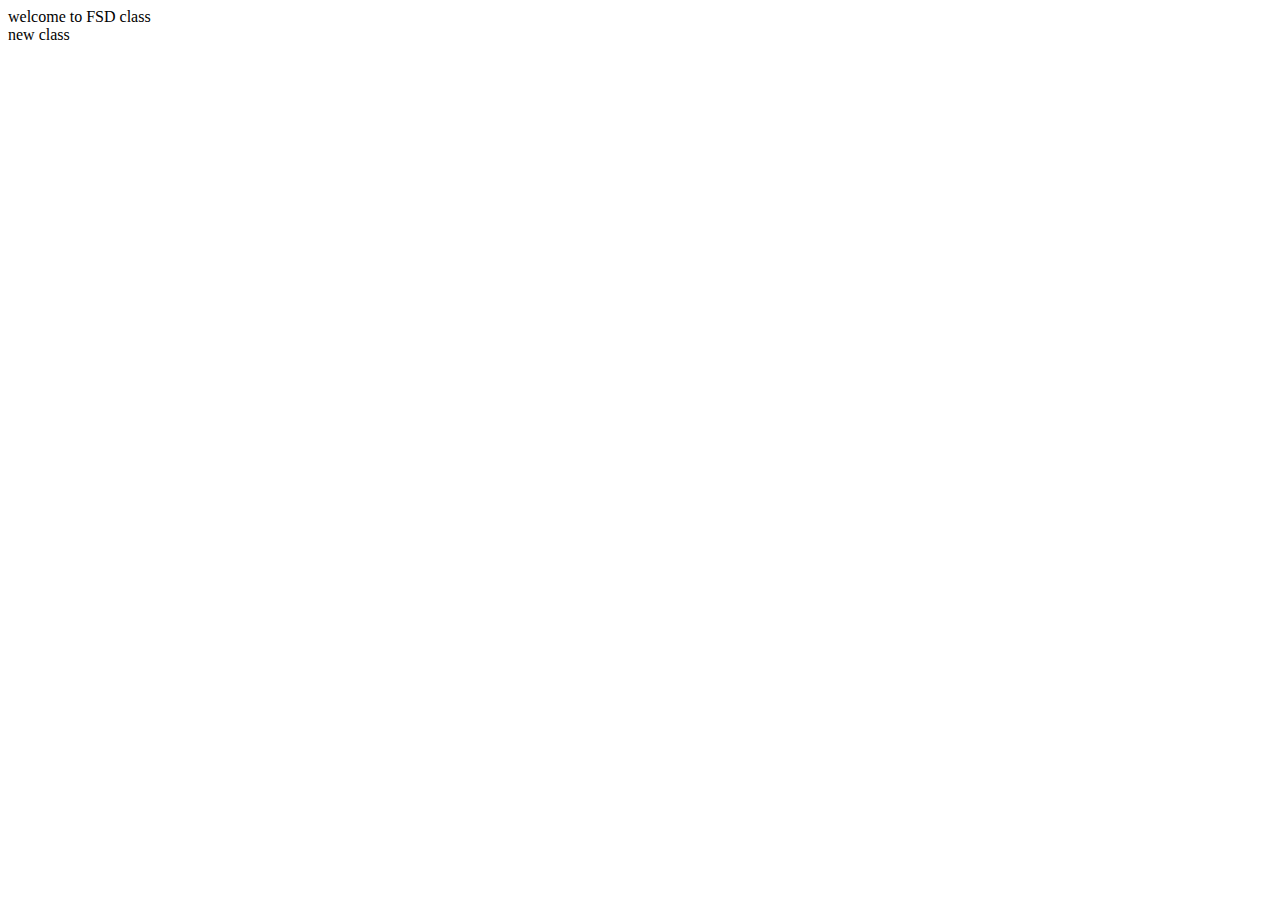
<file: day1/index.html>
<!DOCTYPE html>
<html lang="en">
<head>
    <meta charset="UTF-8">
    <meta name="viewport" content="width=device-width, initial-scale=1.0">
    <title>Document</title>
</head>
<body>
    <div id="container">welcome to FSD class </div>
    <div class="container-class">new class </div>
</body>
</html>
</file>
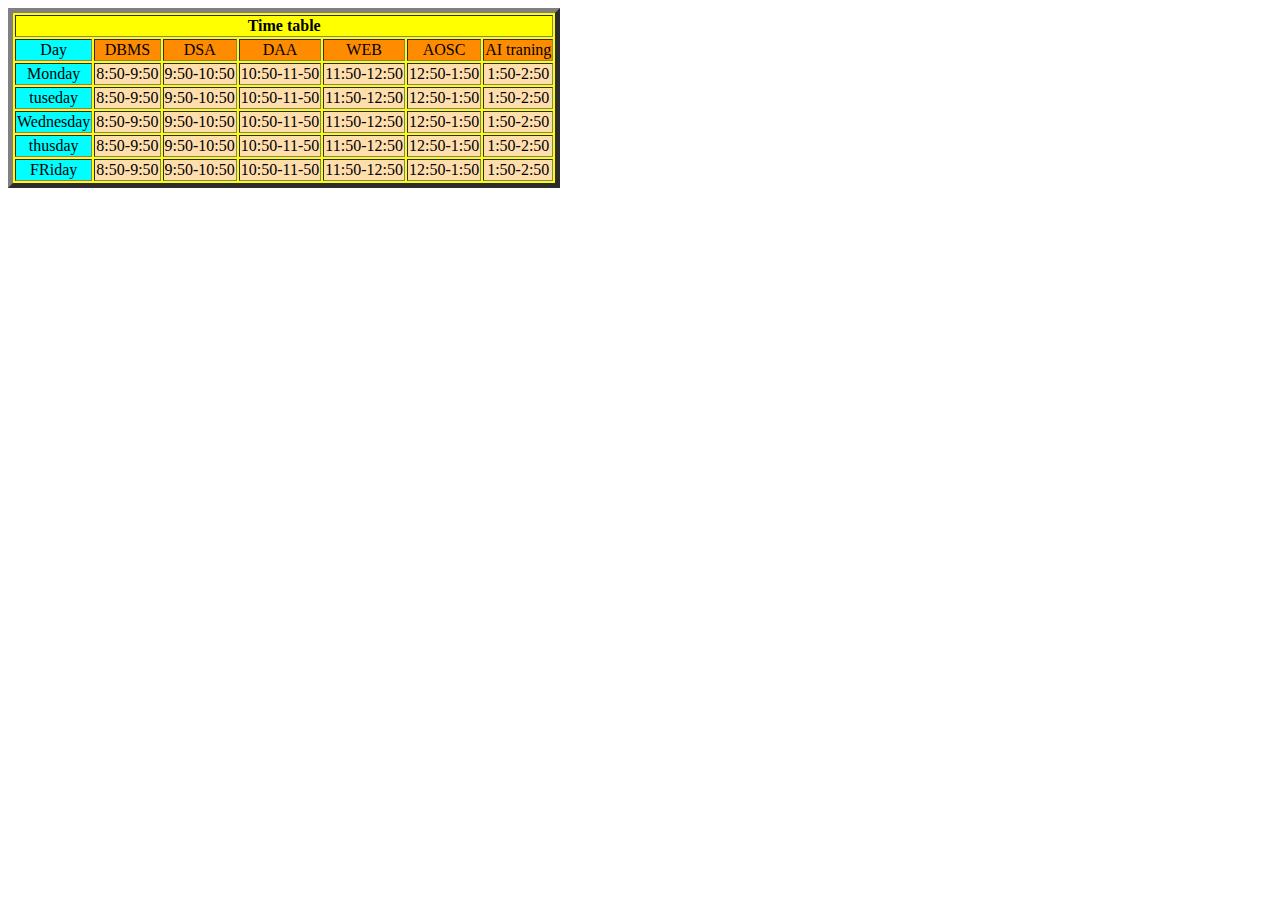
<file: day2/index.html>
<!DOCTYPE html>
<html lang="en">
<head>
    <meta charset="UTF-8">
    <meta name="viewport" content="width=device-width, initial-scale=1.0">
    <title>Document</title>
    <link rel="stylesheet" href="style.css">
    
</head>
<body>

    <table border="5px" >
        <th colspan="7">Time table  </th>
        <tr>
            <td class="day1">Day</td>
            <td  class="sub">DBMS</td>
            <td class="sub">DSA</td>
            <td class="sub">DAA</td>
            <td class="sub">WEB</td>
            <td class="sub">AOSC</td>
            <td class="sub">AI traning</td>
        </tr>
        <tr>
            <td class="day1">Monday</td>
            <td>8:50-9:50</td>
            <td>9:50-10:50</td>
            <td>10:50-11-50</td>
            <td>11:50-12:50</td>
            <td>12:50-1:50</td>
            <td>1:50-2:50</td>
            
        </tr>
        <tr>
            <td class="day1">tuseday</td>
            <td>8:50-9:50</td>
            <td>9:50-10:50</td>
            <td>10:50-11-50</td>
            <td>11:50-12:50</td>
            <td>12:50-1:50</td>
            <td>1:50-2:50</td>
            
            
        </tr>
        <tr>
            <td class="day1">Wednesday</td>
            <td>8:50-9:50</td>
            <td>9:50-10:50</td>
            <td>10:50-11-50</td>
            <td>11:50-12:50</td>
            <td>12:50-1:50</td>
            <td>1:50-2:50</td>
            
            
        </tr>
        <tr>
            <td class="day1">thusday</td>
            <td>8:50-9:50</td>
            <td>9:50-10:50</td>
            <td>10:50-11-50</td>
            <td>11:50-12:50</td>
            <td>12:50-1:50</td>
            <td>1:50-2:50</td>
            
            
        </tr>
        <tr>
            <td class="day1">FRiday</td>
            <td>8:50-9:50</td>
            <td>9:50-10:50</td>
            <td>10:50-11-50</td>
            <td>11:50-12:50</td>
            <td>12:50-1:50</td>
            <td>1:50-2:50</td>
            
            
        </tr>

    </table>
    
    
</body>
</html>
</file>
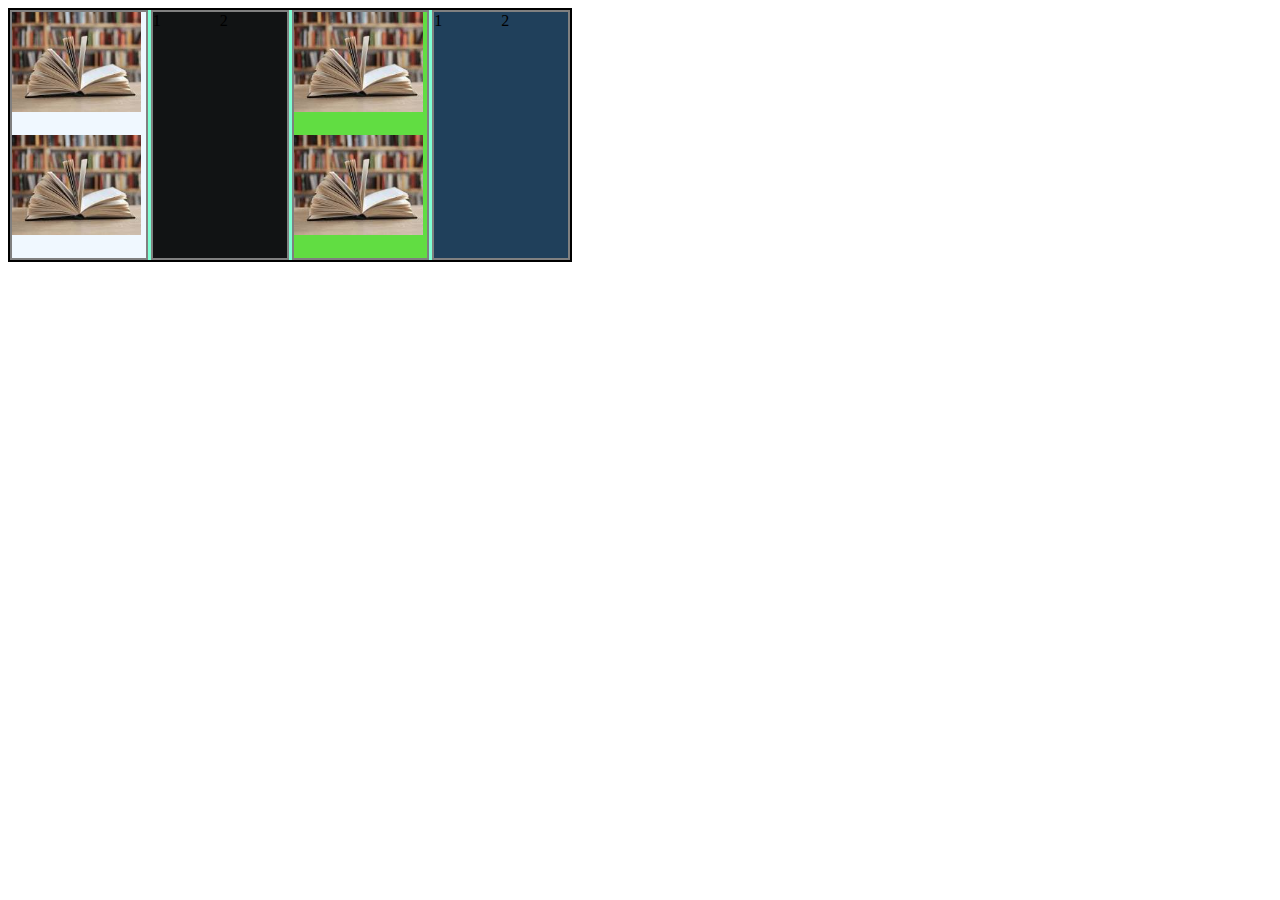
<file: day4/index.html>
<!DOCTYPE html>
<html lang="en">
<head>
    <meta charset="UTF-8">
    <meta name="viewport" content="width=device-width, initial-scale=1.0">
    <title>Flex Work</title>
    <link rel="stylesheet" href="style.css">
</head>
<body>
    <div id="container-box">
        <div class="box">
            <div class="part">
                <img src="download.jpeg" alt="">
            </div>
            <div class="part">
                <img src="download.jpeg" alt="">
            </div>
        </div>
        <div class="box">
             <div class="part">1</div>
            <div class="part">2</div>
        </div>
        <div class="box">
             <div class="part">
                <img src="download.jpeg" alt="">
             </div>
            <div class="part">
                <img src="download.jpeg" alt="">
            </div>
        </div>
        <div class="box">
             <div class="part">1</div>
            <div class="part">2</div>
        </div>
    </div>
</body>
</html>
</file>
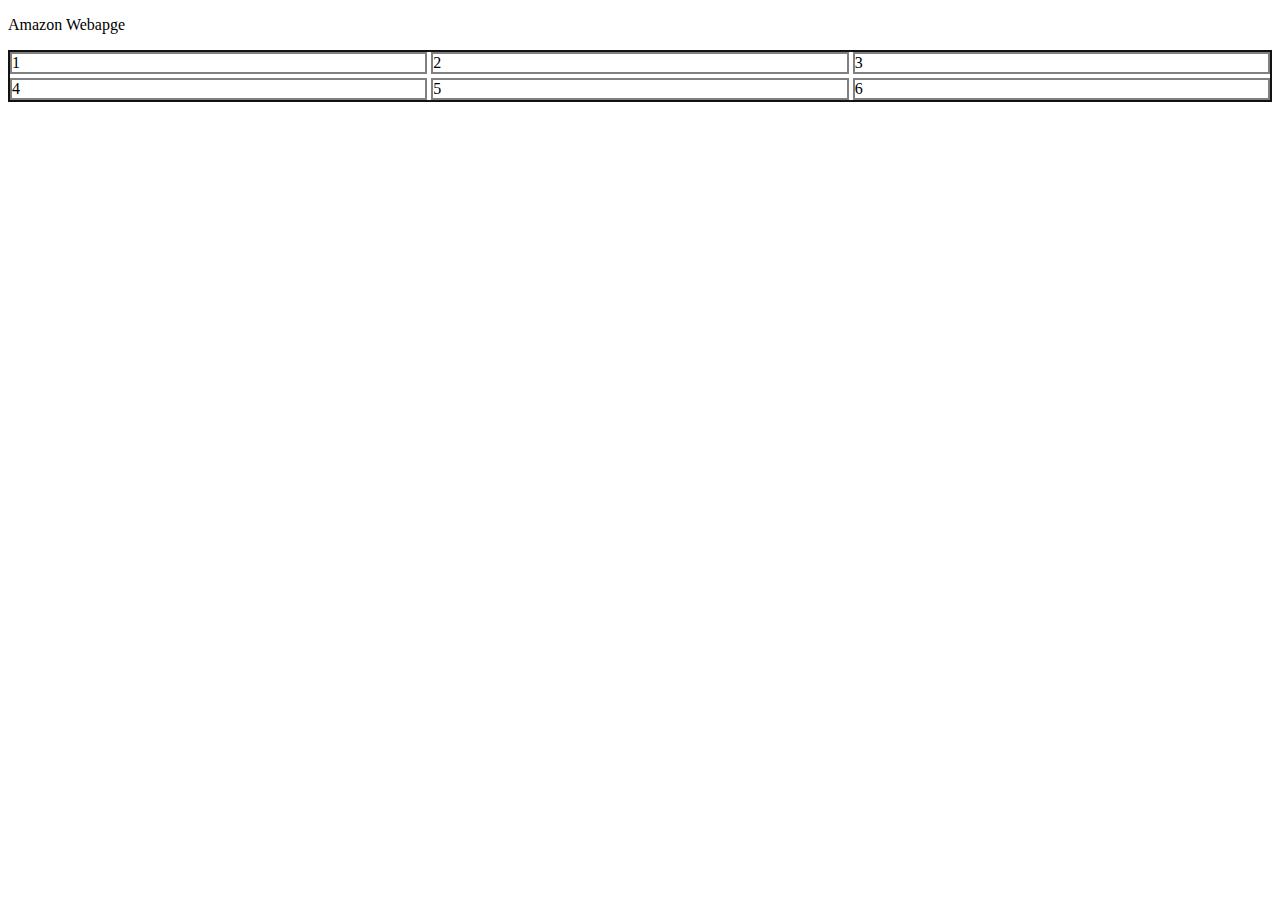
<file: day5/index.html>
<!DOCTYPE html>
<html lang="en">
<head>
    <meta charset="UTF-8">
    <meta name="viewport" content="width=device-width, initial-scale=1.0">
    <title>Document</title>
    <link rel="stylesheet" href="style.css">
</head>
<body>
    <header id="head">
    <p>Amazon Webapge</p>
    </header>
   <main>
     <div id="container">
        <div class="box">1</div>
        <div class="box">2</div>
        <div class="box">3</div>
        <div class="box">4</div>
        <div class="box">5</div>
        <div class="box">6</div>
    </div>
   </main>

</body>
</html>
</file>
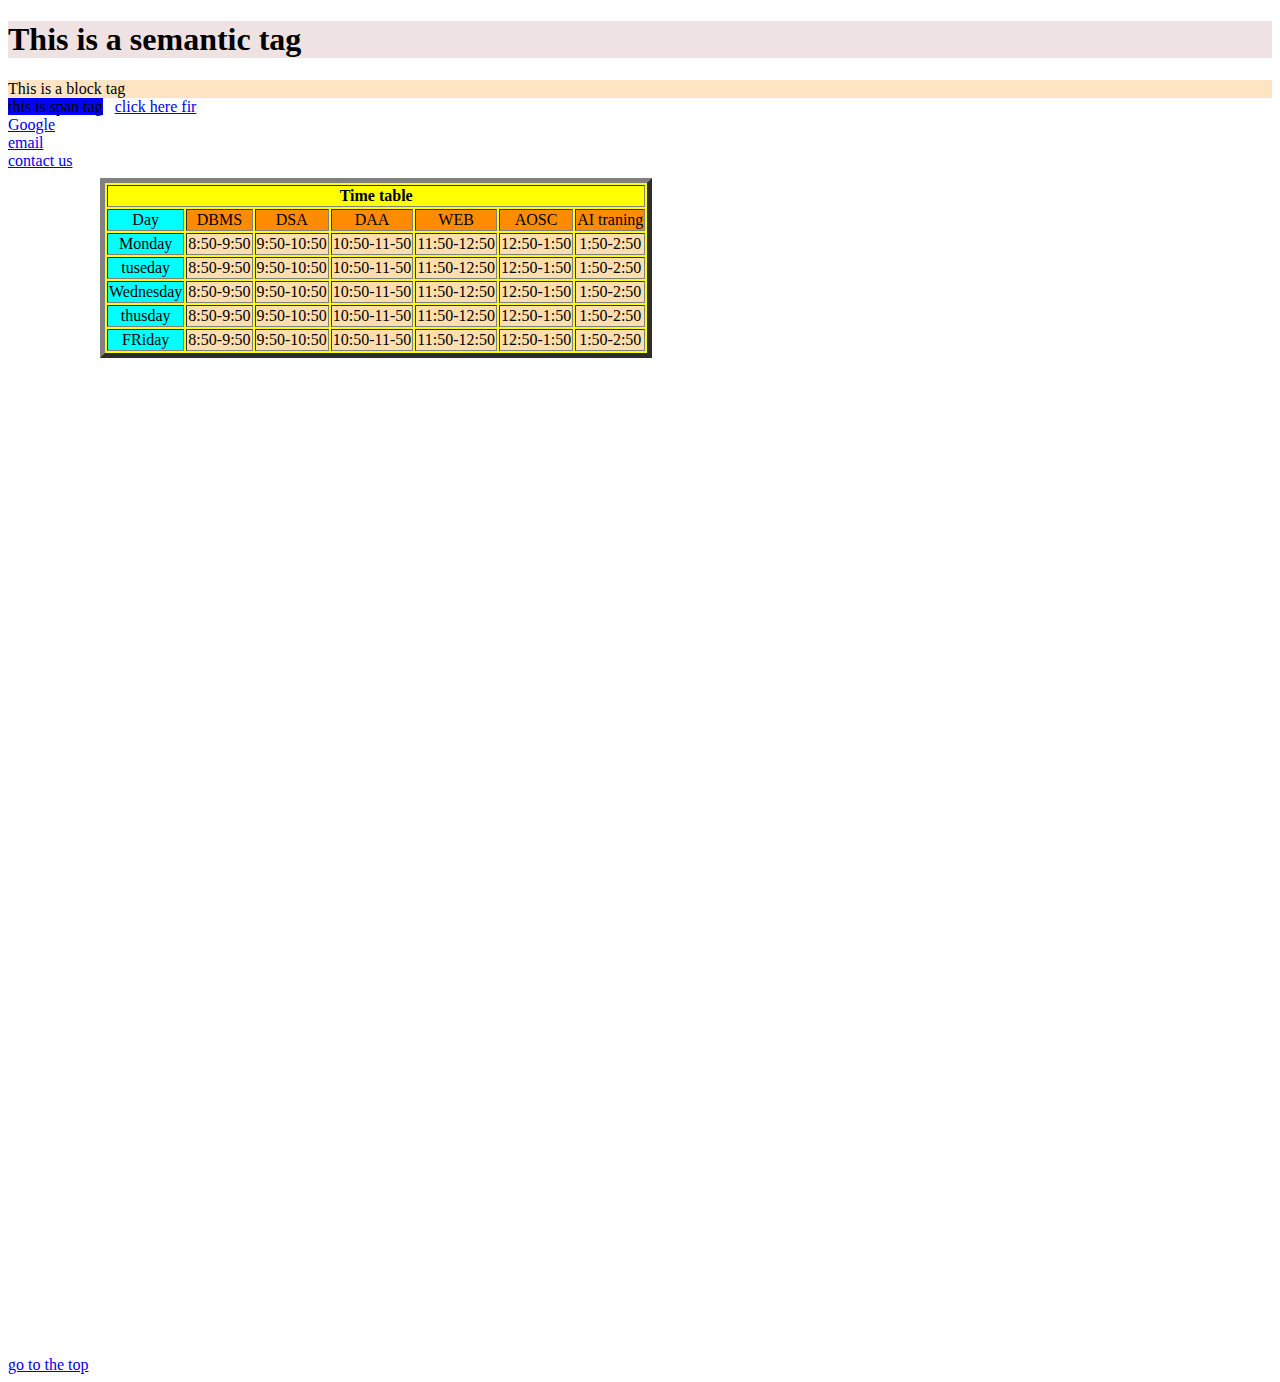
<file: day3/basic.html>
<!DOCTYPE html>
<html lang="en">
<head>
    <meta charset="UTF-8">
    <meta name="viewport" content="width=device-width, initial-scale=1.0">
    <title>Document</title>
    <link rel="stylesheet" href="style.css">
</head>
<body>
    <h1 id="head" style="background: #eee2e2;">This is a semantic tag</h1>
    <div style=" background-color: bisque;">This is a block tag</div>
    <!-- this is a inline tag -->
    <span style="background-color: blue;">this is span tag</span>
    &nbsp;
    <a href="../day1/index.html">click here fir </a>
    <br>
    <a href="https://www.google.com">Google</a>
    <br>
    <a href="mailto:kishansingh121128@gmail.com">email</a>
    <br>
    <a href="tel:+91 6307335822">contact us</a>
    <br>
    <a href="#head">go to the top</a>
    
    <iframe src="../day2/index.html" frameborder="0"></iframe>
</body>
</html>
</file>
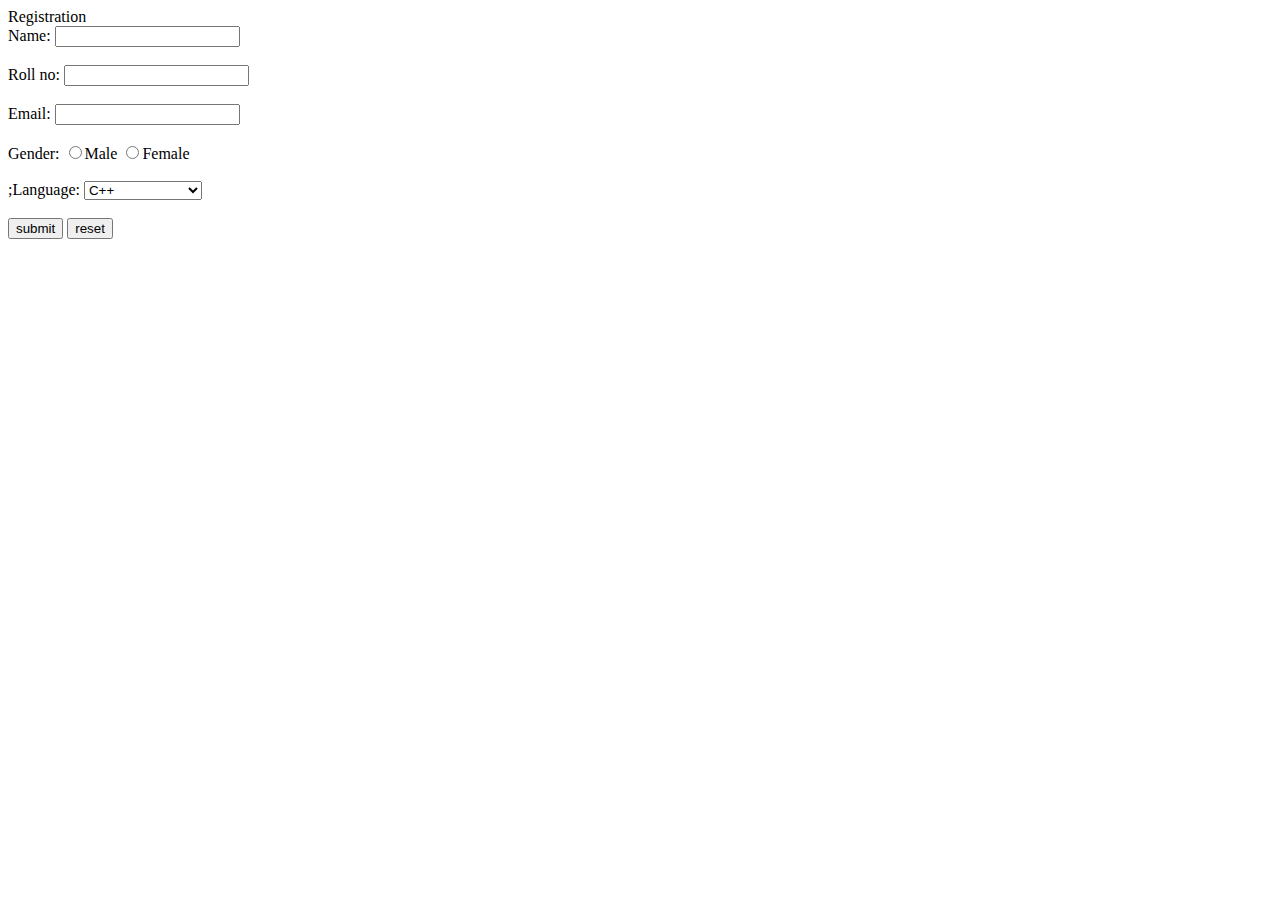
<file: day3/form.html>
<!DOCTYPE html>
<html lang="en">

<head>
    <meta charset="UTF-8">
    <meta name="viewport" content="width=device-width, initial-scale=1.0">
    <title>Document</title>
    <link rel="stylesheet" href="style.css">
</head>

<body>
    <header>Registration</header>
    <main>
        <form action="./registered.html">
            <label for="">Name:</label>
            <input type="text" name="name" id="name" required>
            <br><br>
            <label for="rollno">Roll no:</label>
            <input type="number" name="rollno" id="rollno" required>
            <br><br>
            <label for="email">Email:</label>
            <input type="email" name="email" id="email" required>
            <br><br>
            <label for="gender">Gender:</label>
            <input type="radio" name="gender" id="Male">Male
            <input type="radio" name="gender" id="Female">Female
            <br><br>
            <label for="Language">;Language:</label>
            <select name="Language" id="Language">
                <option value="select-language">Select language</option>
                <option value="C++" selected>C++</option>
                <option value="JAVA">JAVA</option>
                <option value="C">C</option>
                <option value="PHP">PHP</option>

            </select>
            <br><br>
            <input type="submit" value="submit">
            <input type="reset" value="reset">

        </form>
    </main>
    <footer>

    </footer>
</body>

</html>
</file>
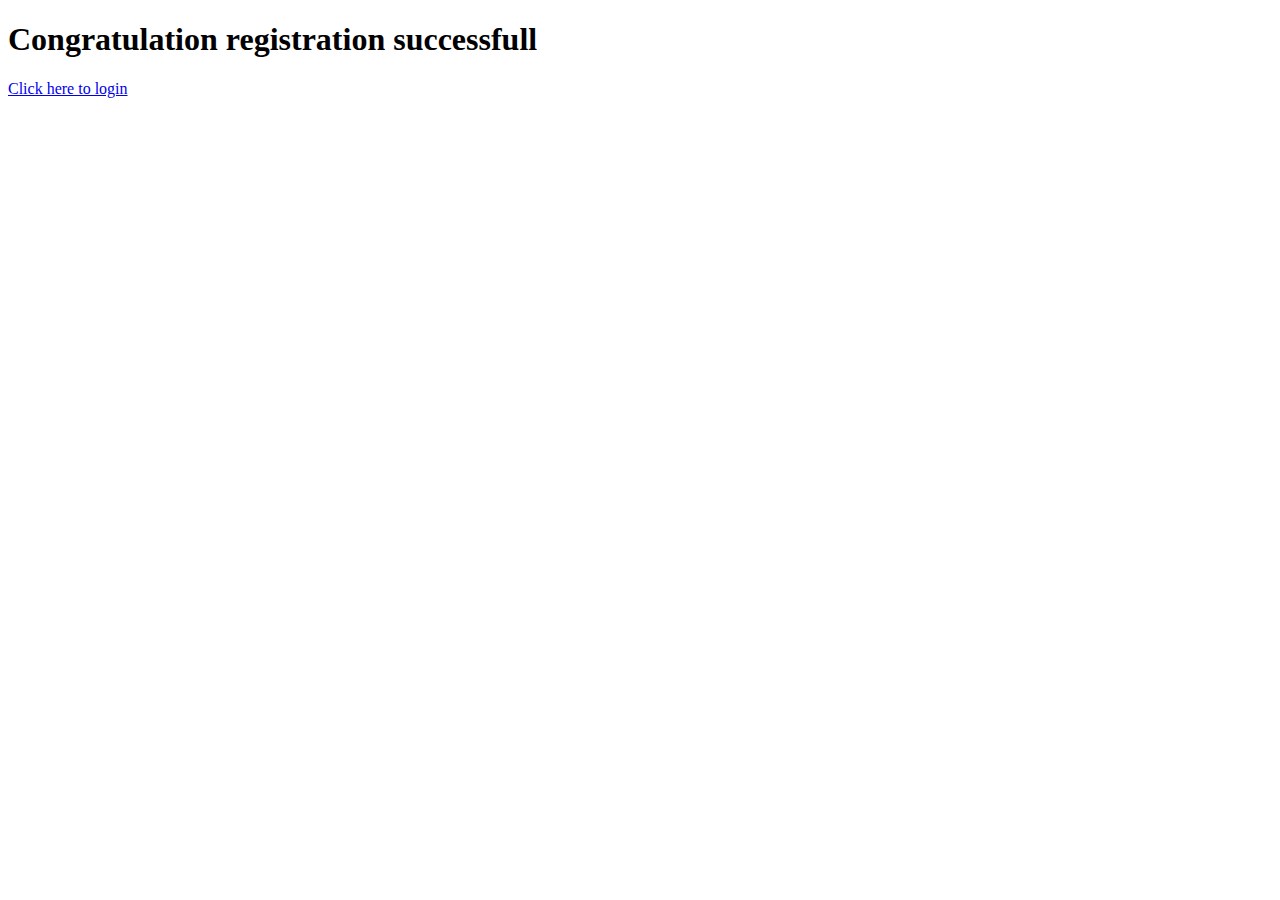
<file: day3/registered.html>
<!DOCTYPE html>
<html lang="en">
<head>
    <meta charset="UTF-8">
    <meta name="viewport" content="width=device-width, initial-scale=1.0">
    <title>Document</title>
</head>
<body>
    <h1>Congratulation registration successfull</h1>
    <a href="./login.html">Click here to login</a>
</body>
</html>
</file>
<file: day2/style.css>
table{
    background-color: yellow;
    
}
td{
    background-color:navajowhite ;
    text-align: center;
}
.day1{
    background-color: aqua;

}
body{
    height: 100px;
    width: 800px;
}
.day2{
    background-color: brown;
}
.sub{
    background-color: darkorange;
}
</file>
<file: day4/style.css>
#container-box{
    border: 2px solid black;
    display: flex;
    flex-direction: row;
    height: 250px;
    width: 560px;
    gap: 3px;
    background-color: aquamarine;
}
.box{
    border: 2px solid gray;
    width: 140px;
    height: auto;
}
.box:nth-child(1){
    background-color: aliceblue;
    display: flex;
    flex-direction: column;
}

.box:nth-child(2){
    background-color: rgb(17, 19, 20);
      display: flex;
    flex-direction: row;
}

.box:nth-child(3){
    background-color: rgb(97, 221, 66);
      display: flex;
    flex-direction: column;
}

.box:nth-child(4){
    background-color: rgb(32, 64, 91);
      display: flex;
    flex-direction: row;
}

.box:nth-child(1)>div,
.box:nth-child(3)>div
{
  width: auto;
  height: 50%;
}
.box:nth-child(2)>div,
.box:nth-child(4)>div
{
  width: 50%;
  height:120px;
}
img{
    width: 129px;
    height: 100px;
}
.box:nth-child(2)>div>img,
.box:nth-child(4)>div>img{
  width: 70px;
  height: 70px;
}
.box:hover{
  cursor: pointer;
}
</file>
<file: day5/style.css>
#container{
    display: grid;
    grid-template-rows:repeat(2,1fr) ;
    grid-template-columns: repeat(3,1fr);
    border: 2px solid rgb(18, 18, 18);
    gap: 4px;
}
.box{
    border: 2px solid gray;
}
</file>
<file: day3/style.css>
iframe{
    height: 1200px;
    width: 900px;
}
</file>
